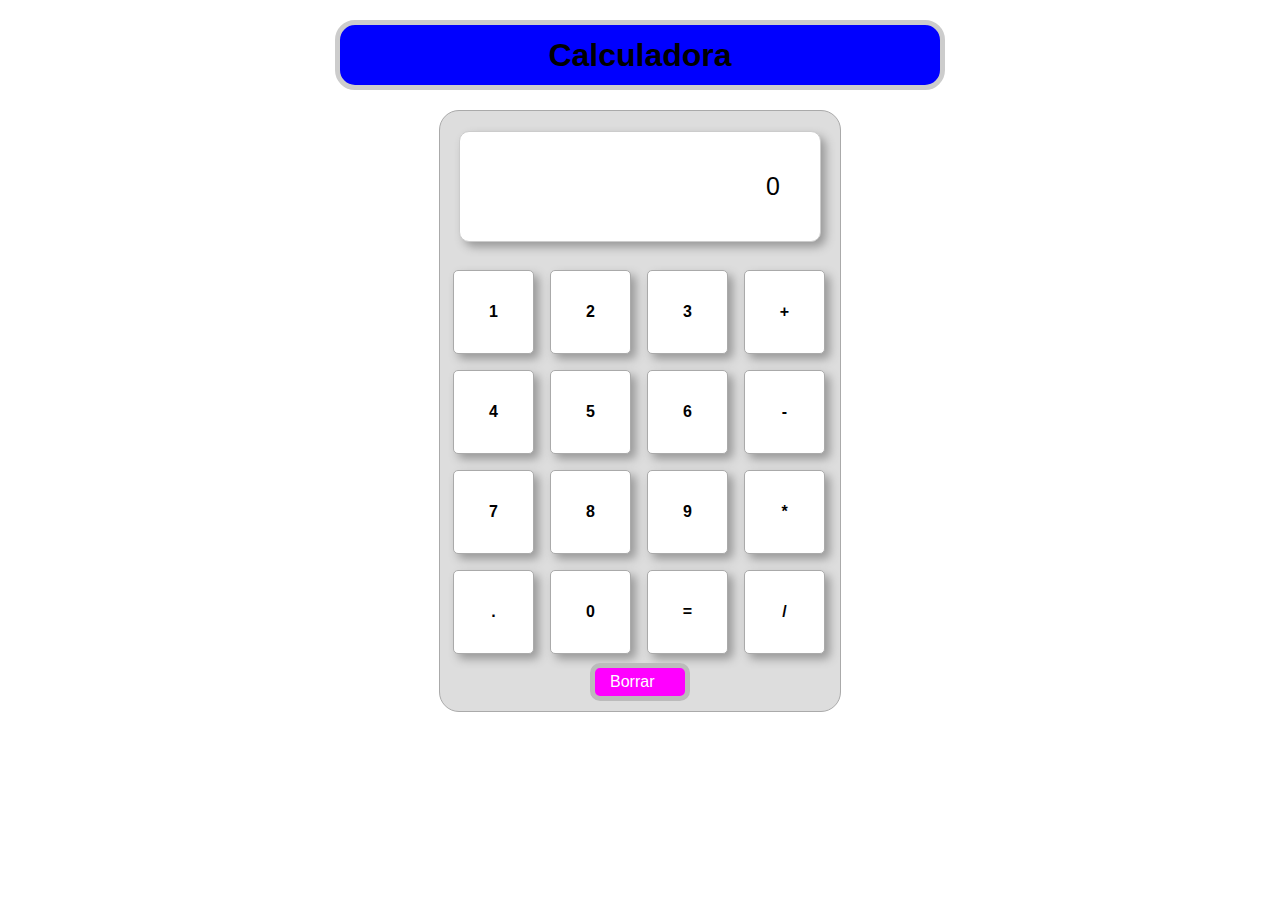
<file: calculadora_javascript/index.html>
<!DOCTYPE html>
<html lang="en">
<head>
    <meta charset="UTF-8">
    <title>Calculadora</title>
    <link rel="stylesheet" href="css/estilos.css">
</head>
<body>
<center><h1>Calculadora</h1></center>

<div id="calculadora">
    <div id="operaciones">0</div>

    <ul>
        <li class="numero">1</li>
        <li class="numero">2</li>
        <li class="numero">3</li>
        <li class="signo">+</li>
        <li class="numero">4</li>
        <li class="numero">5</li>
        <li class="numero">6</li>
        <li class="signo">-</li>
        <li class="numero">7</li>
        <li class="numero">8</li>
        <li class="numero">9</li>
        <li class="signo">*</li>
        <li class="decimal">.</li>
        <li class="numero">0</li>
        <li class="igual">=</li>
        <li class="signo">/</li>
    </ul>

    <div id="borrar" onclick="m.borrar()">Borrar</div>
</div>

<script src="js/codigo.js"></script>

    
</body>
</html>
</file>
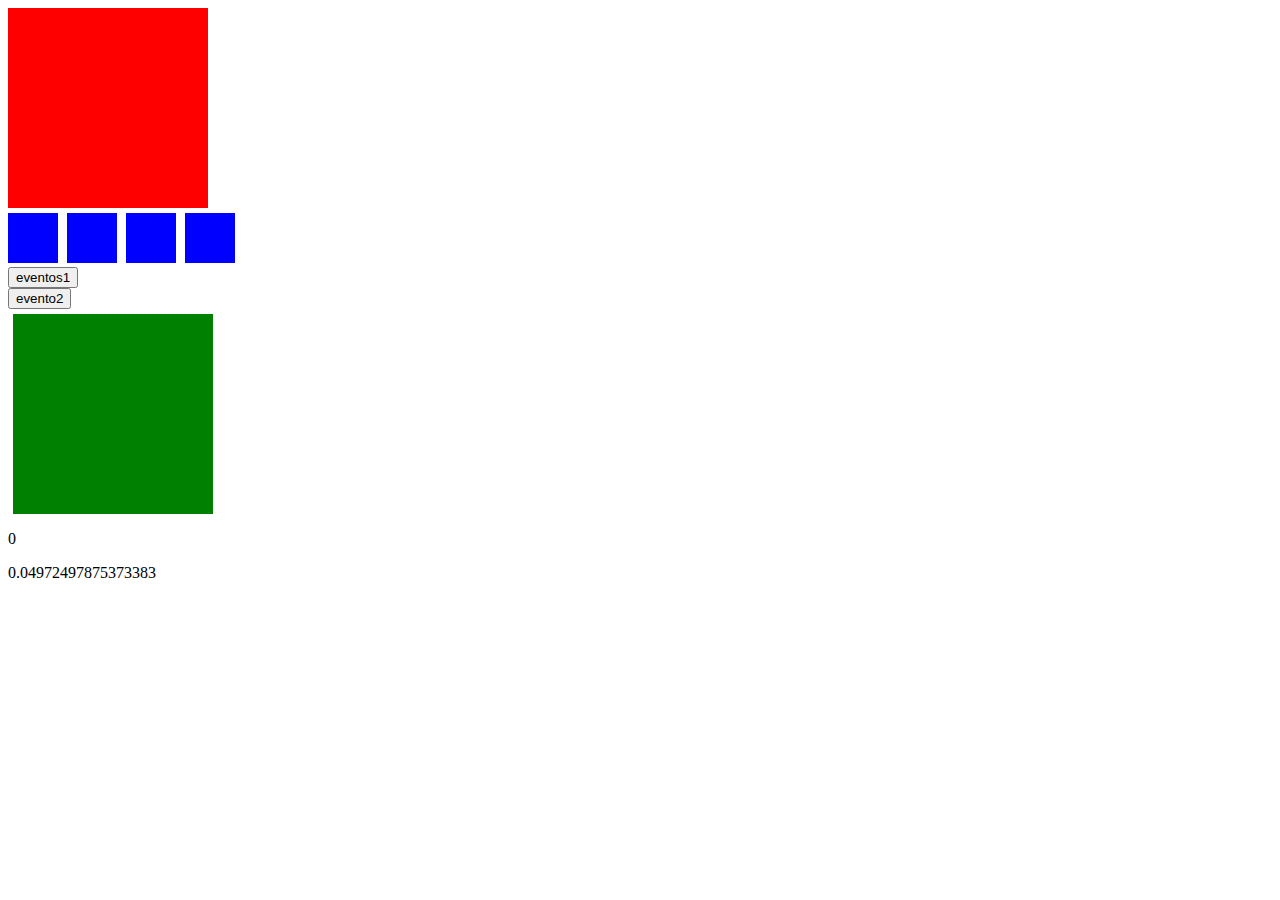
<file: js/fundamentos de javascript/index.html>
<!DOCTYPE html>
<html lang="en">
<head>
    <meta charset="UTF-8">
    
    <title>Document</title>
</head>
<body>
    <div id="caja"></div>
    <div class="cajas"></div>
    <div class="cajas"></div>
    <div class="cajas"></div>
    <div class="cajas"></div>

    <!-- ===========
      EVENTOS  
    -->


    <button style="display:block" onclick="cambiarcolor()">eventos1</button>
    <button id="boton">evento2</button>



    <div id="recuadro" style="width:200px; height:200px; background:green; margin:5px"></div>

    <!--
       Intervalos de tiempo
    
    -->

    <p id="tiempo">0</p>

    <!--
      NUMEROS ALEATORIOS
    -->

    <p id="numeroAleatorio"></p>

    <script src="variables.js"></script>
    <script src="funciones03.js"></script>
    <script src= "condiciones04.js"></script>
    <script src= "ciclos05.js"></script>
    <script src= "eventos06.js"></script>
    <script src= "intervalos-y-retardos-de-tiempo07.js"></script> 
    <script src= "numeros-aleatorios08.js"></script>
     
    
</body>
</html>
</file>
<file: calculadora_javascript/css/estilos.css>
*{
    margin:0;
    padding:0;
    text-decoration: none;
    list-style:none;
    font-family: sans-serif;    
}

center{
    position:relative;
    margin:20px auto;
    width:600px;
    height:60px;
    text-align: center;
    line-height: 60px;
    background: blue;
    font-weight: bold;
    border:5px solid #ccc;
    border-radius:20px;
}

#calculadora{
    position:relative;
    margin:20px auto;
    width:400px;
    height:600px;
    border:1px solid #aaa;
    border-radius: 20px;
    background: #ddd;
}

#operaciones{
    position:relative;
    margin:20px auto;
    width:70%;
    box-shadow: 5px 5px 10px #999;
    padding:10%;
    text-align: right;
    overflow:hidden;
    background: white;
    font-size: 25px;
    border:1px solid #ccc;
    border-radius:10px;
}

#calculadora ul{
    margin-left: 5px;
}

#calculadora ul li{
    float:left;
    padding:32px;
    width:15px;
    text-align:center;
    margin:8px;
    background: white;
    border:1px solid #aaa;
    border-radius:5px;
    box-shadow: 5px 5px 10px #999;
    font-weight: bold;
    cursor: pointer;
}

#calculadora ul li:hover{
    background: cyan;
    color:white;
}


#calculadora ul li:active{
    background: magenta;
    color:white;
}

#borrar{
    position: absolute;
    bottom:10px;
    padding: 5px 15px;
    width:60px;
    background: magenta;
    border-radius: 10px;
    left:150px;
    border:5px solid #bbb;
    color:white;
    cursor:pointer;

}

#borrar:hover{
    background: purple;
}

#borrar:active{
    background: cyan;
}
</file>
